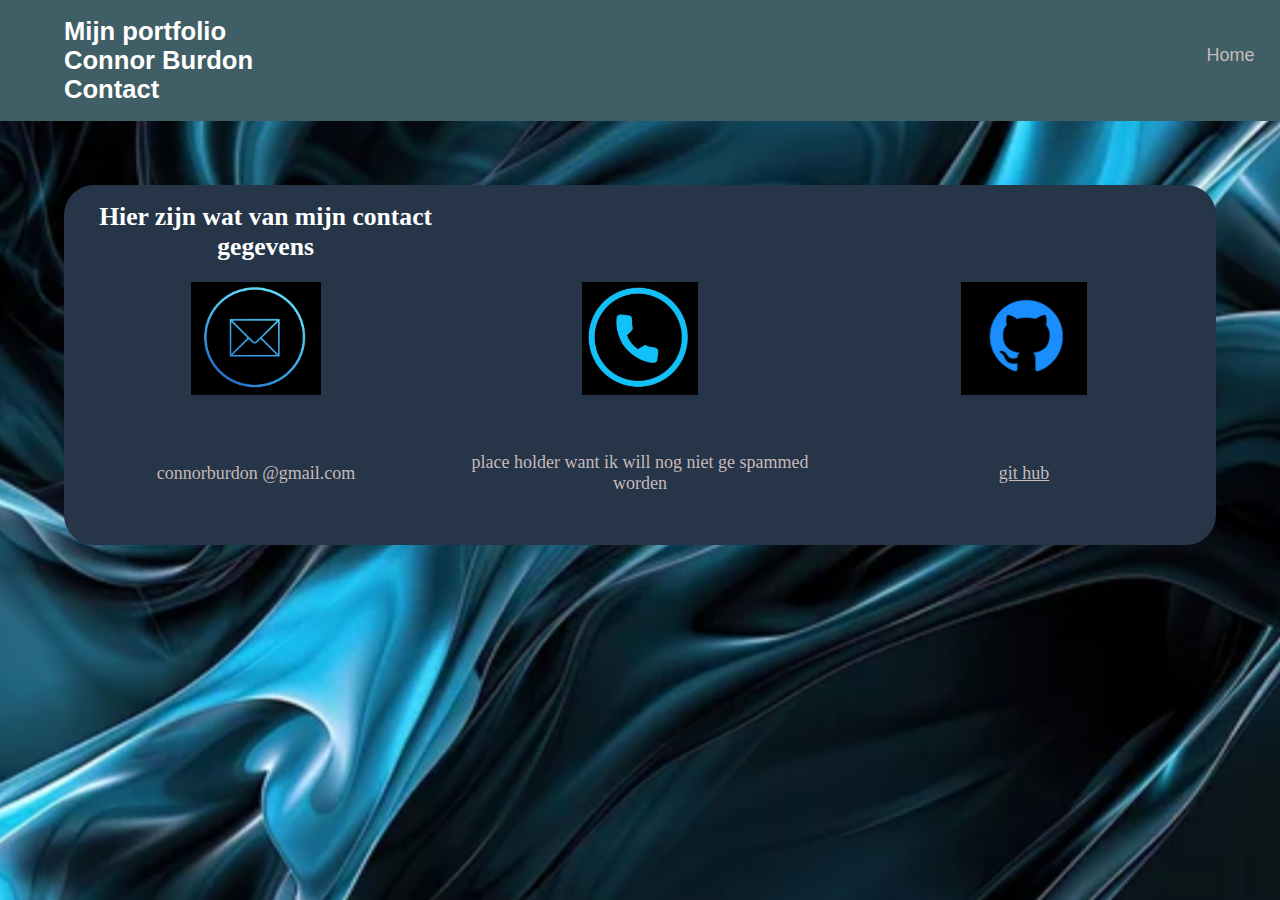
<file: contact.html>
<!DOCTYPE html>
<html lang="en">

<head>
    <meta charset="UTF-8">
    <meta name="viewport" content="width=device-width, initial-scale=1.0">
    <title>contact</title>
    <link rel="stylesheet" href="contact.css">
    <link rel="icon" type="icon" href="images/360_F_139642301_uNZWVsW4ob2xJgY7s6fsTmCcjwcBk3GV.jpg">
</head>

<body>
    <header>
        <h1><b>Mijn portfolio<br>Connor Burdon</b><br>Contact</h1>
        <nav><a class="link" href="index.html">Home</a></nav>
    </header>

    <div class="base"><h1 class="title">Hier zijn wat van mijn contact gegevens</h1>
    <img class="mail" src="images/mail.png" alt="mail"><p class="mailtekst">connorburdon @gmail.com</p>
    <img class="phone" src="images/phone.png" alt="phone"><p class="phonetekst">place holder want ik will nog niet ge spammed worden</p>
    <img class="github" src="images/git.png" alt="git"><a class="gittekst" href="https://github.com/connorburdon-sys">git hub</a></div>


</body>
</file>
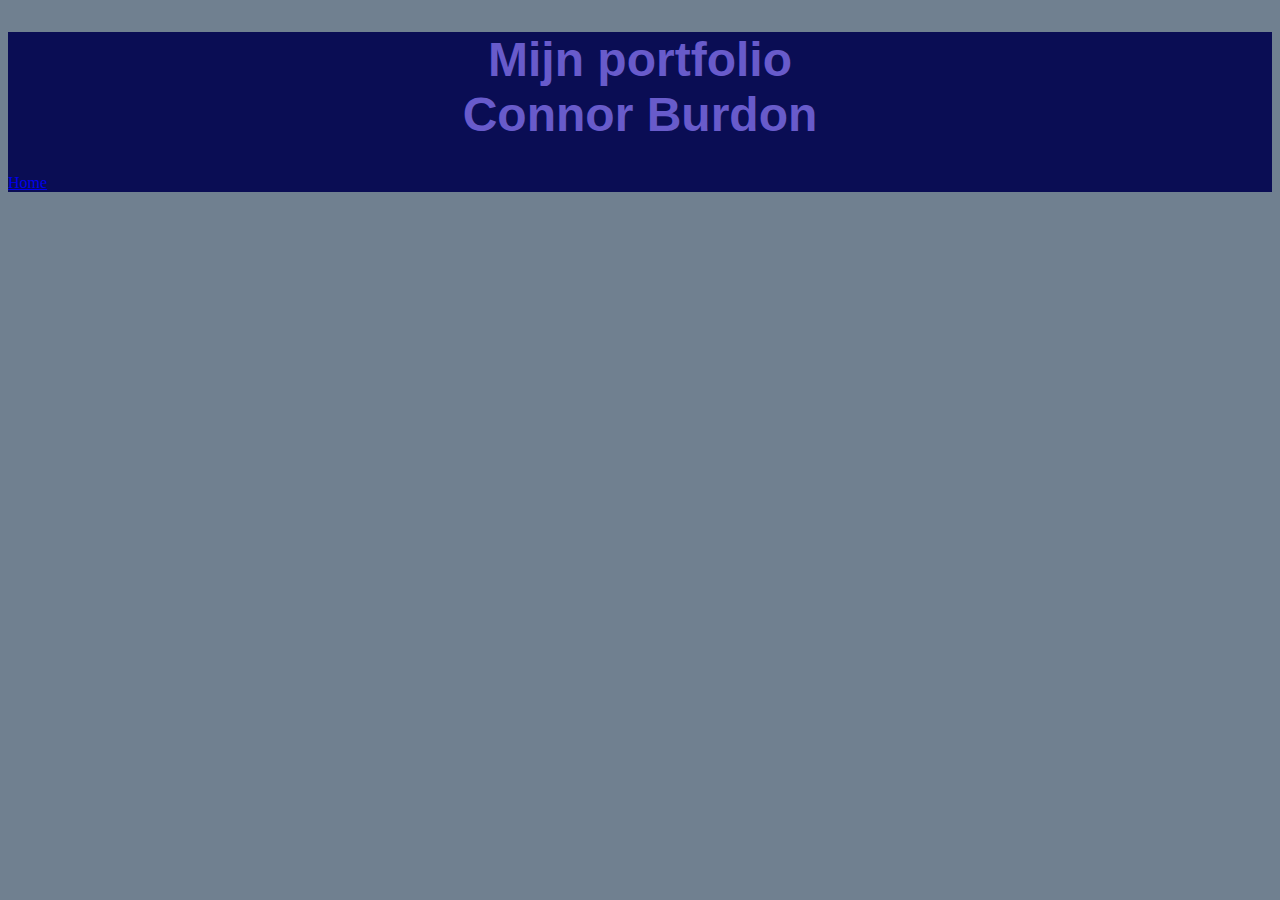
<file: projectpagina.html>
<!DOCTYPE html>
<html lang="en">

<head>
    <meta charset="UTF-8">
    <meta name="viewport" content="width=device-width, initial-scale=1.0">
    <title>Portfolio</title>
    <link rel="stylesheet" href="style.css">


</head>

<body>
 <header>
        <h1><b>Mijn portfolio<br>Connor Burdon</b></h1>
        <a class="link" href="homepage.html">Home</a>
    </header>

      <div class="base" class="projecten">
        <div class="end3" class="end"></div><div class=triangle2></div>
</body>

</html>
</file>
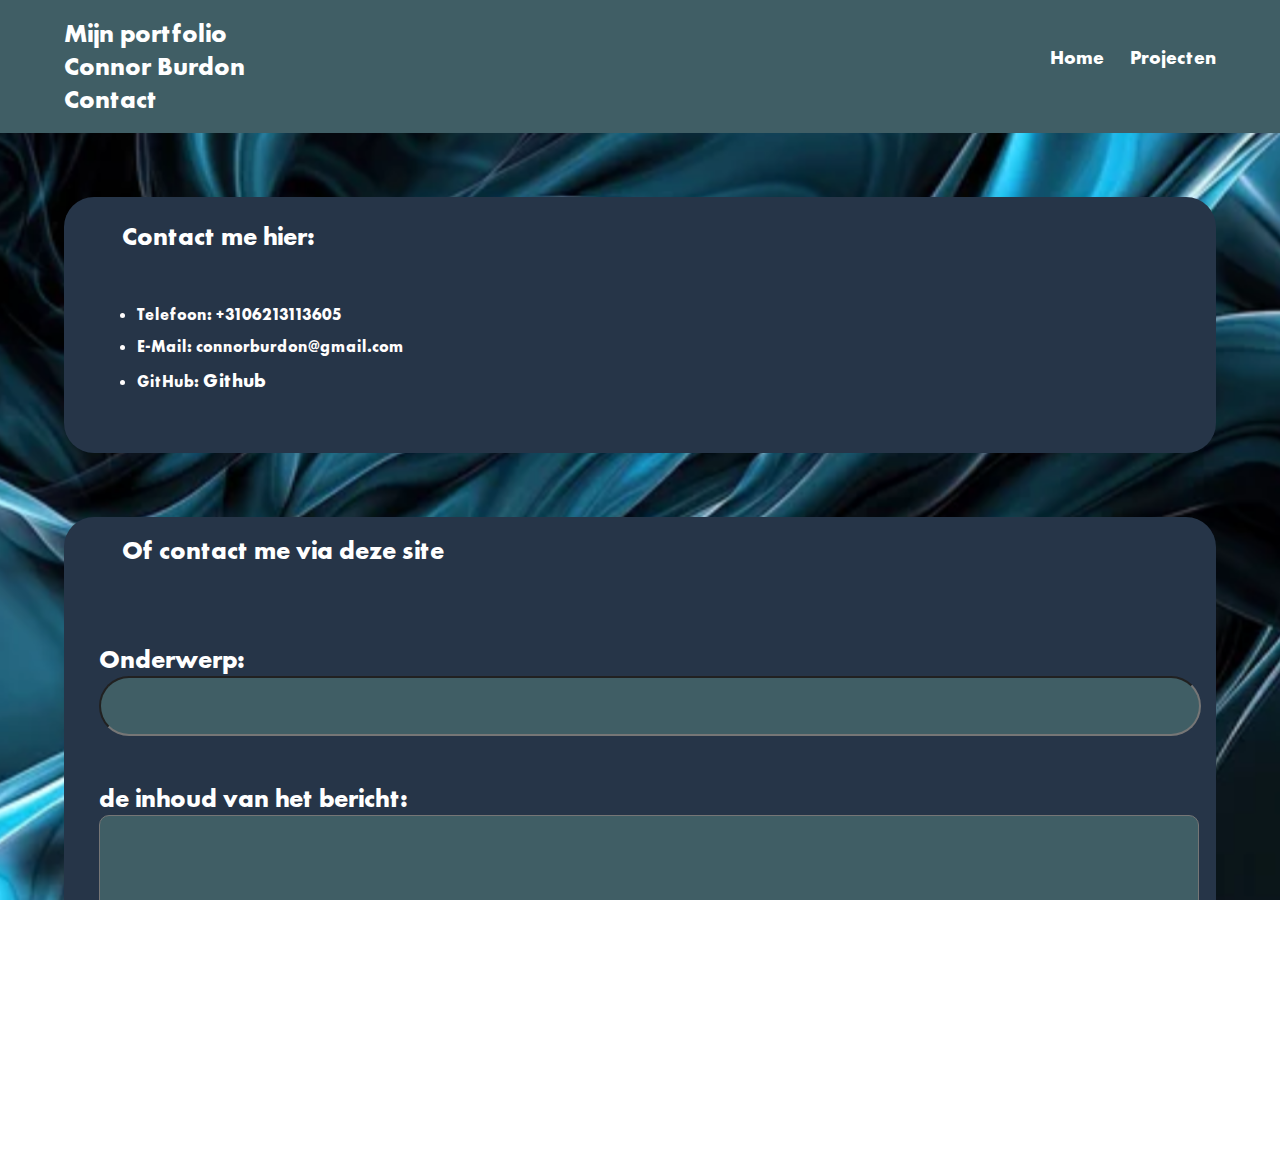
<file: Contact/contact.html>
<!DOCTYPE html>
<html lang="en">

<head>
  <meta charset="UTF-8">
  <meta name="viewport" content="width=device-width, initial-scale=1.0">
  <title>contact</title>
  <link rel="stylesheet" href="contact.css">
  <link rel="icon" type="icon" href="/images/logo.jpg">
</head>

<body>
  <header>
    <h1><b>Mijn portfolio<br>Connor Burdon</b><br>Contact</h1>
    <nav><a class="link" href="/Homepage/index.html">Home</a> 
    <a class="link" href="/project/projectpagina.html">Projecten</a></nav>
  </header>

  <div class="base">
  <h1 class="title">Contact me hier:</h1>
  <ul>
  <li>
  Telefoon:    +3106213113605
  </li>
  <li>
  E-Mail:      connorburdon@gmail.com
  </li>
  <li>
  
GitHub:     <a class="link" href="https://github.com/connorburdon-sys">Github</a>
  </li>
  </ul>
  </div>

  <div id="base2">
    <h1 class="title2">Of contact me via deze site</h1>
    <form action="https://formspree.io/f/xrboyrqv" method="POST">
      <label class="label2">
        Onderwerp:
        <input type="onderwerp" name="onderwerp">
      </label>
      <label class="label3">
        de inhoud van het bericht:
        <textarea name="message"></textarea>
      </label class="label4">
      <button class="bevestig" type="submit">Stuur bericht</button>
    </form>

</body>
</file>
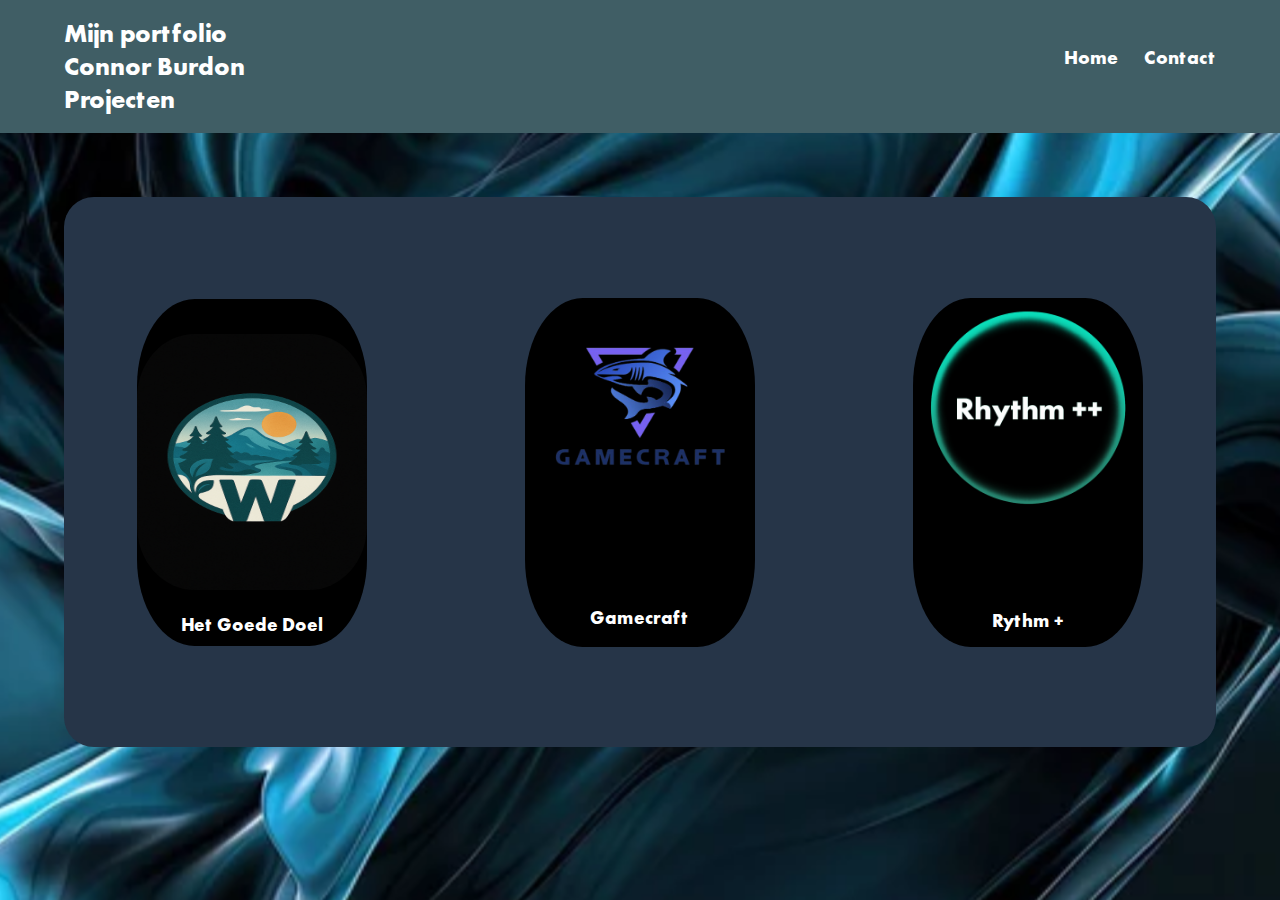
<file: project/projectpagina.html>
<!DOCTYPE html>
<html lang="en">
<link rel="icon" type="icon" href="/images/logo.jpg">

<head>
  <meta charset="UTF-8">
  <meta name="viewport" content="width=device-width, initial-scale=1.0">
  <title>Portfolio</title>
  <link rel="stylesheet" href="projectpagina.css">


</head>

<body>
  <header>
    <h1><b>Mijn portfolio<br>Connor Burdon</b><br>Projecten</h1>
    <nav><a class="link" href="/Homepage/index.html">Home</a>
          <a class="link" href="/Contact/contact.html">Contact</a></nav>
  </header>

  <div class="base" class="projecten">
    <button id="prev"><</button>

    <div class="goededoel proj"><a target="_blank" href="https://604915.klas4s25.ictcollege-amersfoort.nl/goededoel/"><img
          class="goededoelimg" src="/images/goededoel.png" alt="goededoel"></a>
      <h3 class="iri">Het Goede Doel</h3>
    </div>
    

    <div class="gamecraft proj"><a target="_blank" href="https://604915.klas4s25.ictcollege-amersfoort.nl/goededoel/"><img
          class="gamecraftimg" src="/images/Gamecraft.png" alt="Gamecraft"></a>
      <h3>Gamecraft</h3>
    </div>

    <div class="game proj"><a target="_blank" href="https://604915.klas4s25.ictcollege-amersfoort.nl/goededoel/"><img
          class="gameimg" src="/images/game.png" alt="game"></a>
      <h3>Rythm +</h3>
    </div>

    <button id="next">></button>
  </div>




 <script>
let plaatjes = document.getElementsByClassName("proj");
let teller = 0;

function toonPlaatje() {
    for (let i = 0; i < plaatjes.length; i++) {
        plaatjes[i].style.display = "none";
    }
    plaatjes[teller].style.display = "inline-block";
}

if (window.innerWidth < 850) {

    document.getElementById("next").onclick = function () {
        teller++;
        if (teller >= plaatjes.length) teller = 0;
        toonPlaatje();
    };

    document.getElementById("prev").onclick = function () {
        teller--;
        if (teller < 0) teller = plaatjes.length - 1;
        toonPlaatje();
    };

    toonPlaatje();

} else {
    for (let i = 0; i < plaatjes.length; i++) {
        plaatjes[i].style.display = "inline-block";
    }

    let button1= document.getElementById("next")
    let button2= document.getElementById("prev")

    button1.style.display= "none"
    button2.style.display= "none"
}
</script>
</file>
<file: contact.css>
html,
body {
    overflow-x: hidden;
    overflow-y: hidden;
    height: 100%;
    width: 100%;
    margin: 0%;
    background: url(images/Schermafbeelding\ 2025-10-29\ 143323.png);
     background-size: cover;
  background-position: center;   
  background-repeat: no-repeat; 
  background-attachment: fixed;  
  height: 100vh;                 
  margin: 0;        
}

h2 {
    color: #C5BABA;
    font-size: 1.5vw;
}

header {
    background-color: #405E65;
    width: 100vw;
    height:fit-content;
    font-family: 'Montserrat', Arial, sans-serif;
    display: flex;
    flex-direction: row;
    justify-content: space-between;
    align-content: center;
}


h1 {
    color: white;
    margin-left: 5%;
    font-size: 2vw;
}

.base {
    background-color: #263548;
    gap: 1vw;
    margin-top: 5%;
    margin-left: 5%;
    width: clamp(50px, 90vw, 5000px);
    height: 40vh;
    border-radius: 30px;
display: grid; 
  grid-auto-columns: 1fr; 
  grid-template-columns: 1fr 1fr 1fr; 
  grid-template-rows: 20% 45% 30%; 
  gap: 0px 0px; 
  grid-template-areas: 
    "title . ."
    "mail phone git"
    "mailtext phonetext gittext"; 
align-items: center;
justify-items: center;
text-align:center ;}

    .title{grid-area:title;
    margin-top:10% ;}

    .mail{grid-area:mail ;}

    .mailtekst{grid-area:mailtext ;}

    .phone{grid-area:phone;}

    .phonetekst{grid-area:phonetext;}

    .github{grid-area:git;}

    .gittekst{grid-area:gittext;}

.base:hover {
    background-color: #2a859a;
    transition: 0.3s;
}

.base:active {
    background-color: #206474;
    transition: 0.3s;
}

p {
    color: #C5BABA;
    font-size: 2vh;
}

nav {
    color: #D9D9D9;
    display: inline;
    text-decoration: none;
    font-family: 'Franklin Gothic Medium', 'Arial Narrow', Arial, sans-serif;
    word-spacing: 2%;
    margin-top: 5vh;
    margin-right: 2vw;
}

a{color: #C5BABA;
    font-size: 2vh;
}

.link{text-decoration: none;}

.link:hover {
    color: #58bbcfd4;
    text-decoration: wavy;
    text-decoration: none;
    transition: 0.3s;
    font-size: large;
}

.link:active {
    color: #52657f;
    text-decoration: none;
    font-size: x-large;
}

.link:visited {
    color: #a9acb4;
    text-decoration: none;
}

img{height:70%}

@media screen and (max-width: 700px) {

    img {
        height:40% ;
    }

    .base2 {height:fit-content ;}

}

@media screen and (max-width: 500px) {

    img {
        height:30% ;
    }

    .base2 {height:fit-content ;}

}
</file>
<file: style.css>
body{background-color:slategray; }

        h1{color:rgb(104, 91, 203); text-align:center; font-family:Impact, Haettenschweiler, 'Arial Narrow Bold', sans-serif; font-size:300%;}
        h2{color:rgb(104, 91, 203); text-align:center; font-family:Impact, Haettenschweiler, 'Arial Narrow Bold', sans-serif; font-size:200%;}
        h6{color:rgb(104, 91, 203); text-align:center; font-family:Impact, Haettenschweiler, 'Arial Narrow Bold', sans-serif; font-size:100%;}

        div{ text-align:center; 
            font-family:Impact, Haettenschweiler, 'Arial Narrow Bold', sans-serif;
        position:fixed; width:190px; height:80;
        top:105px; left:1080px; 
        background-color: cornflowerblue;
        border-right-color: darkblue;
        border-radius: 30px;}

        header{background-color:rgb(10, 13, 84); }

        nav{background-color:rgb(100, 91, 203); }
        nav ul{list-style-type:circle; margin:0; padding:0; overflow:hidden; }
        
        main{font-family: Impact, Haettenschweiler, 'Arial Narrow Bold', sans-serif;
        background-color:rgb(104, 91, 203);}
        footer{background-color:rgb(10, 13, 84); }
        aside{background-color:cornflowerblue; border-radius:30px; margin:20px; padding:20px;}
        img {
    animation: spin 2s linear infinite;
}

@keyframes spin {
    0% { transform: rotate(0deg);}
    100% { transform: rotate(360deg);}
}
</file>
<file: Contact/contact.css>
html,
body {
    overflow-x: hidden;
    height: 100%;
    width: 100%;
    margin: 0%;
    background: url(/images/Background.png);
    background-size: cover;
    background-position: center;
    background-repeat: no-repeat;
    background-attachment: fixed;
    height: 100vh;
    margin: 0;
font-family: "Futara";
}

@font-face {
  font-family: "Futara";
  src: url(/Font/FuturaCyrillicBold.ttf);
}

h2 {
    color: #ffffff;
    font-size: 1.5vw;
}

header {
  background-color: #405e65;
  width: 100vw;
  height: fit-content;
  display: flex;
  flex-direction: row;
  justify-content: space-between;
  align-content: center;
}


h1 {
    color: white;
    margin-left: 5%;
    font-size: 2vw;
}

.base {
    background-color: #263548;
    gap: 1vw;
    margin-top: 5%;
    margin-left: 5%;
    width: clamp(50px, 90vw, 5000px);
    height: 40vh;
    border-radius: 30px;
    display: flex;
    grid-auto-columns: 1fr;
    grid-template-columns: 1fr 1fr 1fr;
    grid-template-rows: 20% 45% 30%;
    gap: 0px 0px;
    flex-direction: column;
}

.title {
    grid-area: title;
    margin-top: 2%;
    margin-bottom: 3%;
}


.base:hover, #base2:hover{
  background-color: #48575a;
  transition: 0.3s;
}

.base:active, #base2:active{
  background-color: #272e30;
  transition: 0.3s;
}

p {
    color: #ffffff;
    font-size: 2vh;
}

nav {
  color: #d9d9d9;
  display: flex;
  flex-direction: row;
  text-decoration: none;
  font-family: "Futara";
  margin-top: 5vh;
  margin-right: 5vw;
  gap: 2vw;
}


.link {
  font-size: 1.5vw;
  text-decoration: none;
  color: #ffffff;
}

.link:hover {
  color: #58bbcfd4;
  text-decoration: wavy;
  text-decoration: none;
  transition: 0.3s;
}

.link:active {
  color: #52657f;
  text-decoration: none;
}

.link:visited {
  color: #ffffff;
  text-decoration: none;
}

li{color: #fffdfd;
margin-left: 3%;
margin-bottom: 1%;}

label {
    display: flex;
    flex-direction: column;
    color: #ffffff;
    font-size: 2vw;
    width: 100%;
    margin-left: 3%;
    margin-bottom: 1%;
}

input {
    background-color: #405e65;
    color: #C5BABA;
    font-size: 1vh;
    border-radius: 33px;
    width: 95%;
    height: 6vh;
    margin-bottom: 3%;
    font-family:"Futara";
}

input:focus{
    border-radius:5px;
    transition:0.2s;
}

textarea {
  background-color: #405e65;
    color: #C5BABA;
    font-size: 1vh;
    border-radius: 10px;
    width: 95%;
    height: 12vh;
    resize:none;
    font-family:"Futara";
}

textarea:focus{
    border-radius:5px;
    transition:0.2s;
}


.bevestig {
   background-color: #405e65;
    color: #ffffff;
    font-family: "Futara";
    font-size: 2vh;
    height: 6vh;
    width: 80%;
    border-radius: 33px;
    grid-area: button;
    margin-left: 10%;
    margin-top: 2%;
}

.bevestig:hover {
    color: #fffdfd;
    background-color: #272e30;
    transition:0.4s;
}

.bevestig:active {
    background-color: #384346;
    transition:0.2s;
}

#base2 {
    display: grid;
    background-color: #263548;
    gap: 1vw;
    margin-top: 5%;
    margin-left: 5%;
    margin-bottom: 2%;
    width: clamp(50px, 90vw, 5000px);
    border-radius: 30px;
    height: 70vh;
    grid-auto-columns: 1fr;
    grid-template-columns: 1fr;
    grid-template-rows: 20% 1fr;
    gap: 0px 0px;
    grid-template-areas:
        "title "
        " label1 "
    ;
    justify-items: stretch;
}

.label1 {
    grid-area: label1;
}

.label2 {
    grid-area: label2;
}

.title2 {
    grid-area: title;
    margin-left: 5%;
}

::-webkit-scrollbar {
  background-color: #405e65;
}

::-webkit-scrollbar-thumb {
  background-color: #263548;
  border-radius: 10px;
}

@media screen and (max-width:1500px){
    .base{height: 20vw;}
}

@media screen and (max-width:600px) {
    nav{flex-direction: column; 
    margin-top: 4%;}


  h1 {
    font-size: 4.5vw;
    text-align: center;
  }

  p {
    font-size: 3.5vw;
    text-align: center;
  }

  .link {
    font-size: 3vw;
  }

    .base{text-align: center;
    height: fit-content;}

    .title{margin-top: 5%;
    margin-left:0%;}

    li{padding: 5%;
    margin-left:0%;}

    #base2{height: 70%;}

    .label1,.label2,.label3{font-size:3vw;
    margin-left:1%;}

    input, textarea, button{margin-left:0%;
    padding: 5%;
    width: 80%;}

    input{height: 2vw;
    margin-left: 4%;}

    textarea{margin-left: 4%;}


    .bevestig {
        margin-left: 0%;
        padding: 5%;
        width: 80%;
    }
  
    .btntxt{margin-top: -3%;}
    
}

@media screen and (max-width:500px) {
    ::-webkit-scrollbar{display: none;}
}

@media screen and (min-height:1000px){
    #base2{height:50vh;}
}
</file>
<file: project/projectpagina.css>
html,
body {
    overflow-x: hidden;
    height: 100%;
    width: 100%;
    margin: 0%;
    background: url(/images/Background.png);
    background-size: cover;
    background-position: center;
    background-repeat: no-repeat;
    background-attachment: fixed;
    height: 100vh;
    margin: 0;
    font-family: "Futara";
}

@font-face {
  font-family: "Futara";
  src: url(/Font/FuturaCyrillicBold.ttf);
}

h1 {
    color: white;
    margin-left: 5%;
    font-size: 2vw;
}

header {
  background-color: #405e65;
  width: 100vw;
  height: fit-content;
  display: flex;
  flex-direction: row;
  justify-content: space-between;
  align-content: center;
}

.base {
    background-color: #263548;
    display: flex;
    gap: 1vw;
    border-radius: 30px;
    justify-content: space-around;
    align-items: center;
    width: clamp(100px, 90vw, 5000px);
    height: clamp(70vh, 70vh, 2500px);
    margin: auto;
    margin-top: 3%;
    padding: 0%;
}

.base:hover {
  background-color: #48575a;
  transition: 0.3s;
}

.base:active {
  background-color: #272e30;
  transition: 0.3s;
}

nav {
  color: #d9d9d9;
  display: flex;
  flex-direction: row;
  text-decoration: none;
  font-family: "Futara";
  margin-top: 5vh;
  margin-right: 5vw;
  gap: 2vw;
}

.link {
  font-size: 1.5vw;
  text-decoration: none;
  color: #ffffff;
}

.link:hover {
  color: #58bbcfd4;
  text-decoration: wavy;
  text-decoration: none;
  transition: 0.3s;
}

.link:active {
  color: #52657f;
  text-decoration: none;
}

.link:visited {
  color: #ffffff;
  text-decoration: none;
}

.goededoel{background-color: black;
height: 60%;
width:20%;
border-radius: 25%;}

.goededoelimg{width:100%;
height: auto;
margin-top:-4%;
border-radius: 25%;}

.gamecraft{background-color: black;
height: 63.5%;
width:20%;
border-radius: 25%;}

.gamecraftimg{width:100%;
height: auto;
margin-top: 35%;
margin-bottom:40%;}

.game{background-color: black;
height: 63.5%;
width:20%;
border-radius: 25%;}

.gameimg{width:100%;
height: auto;
margin-top: 25%;
margin-bottom:25%;}

h3{text-align: center;
color: #ffffff;}

button {
  background-color: #21365fd2;
  color: white;
  border-radius: 50px;
  margin-top: 50%;
}

button:hover {
  background-color: #272e30;
  transition: 0.3s;
}

@media screen and (max-height:575px){
    .gamecraftimg{margin-bottom:45%;}
    .gameimg     {margin-bottom:25%;}
}

@media screen and (min-height:688px) {
    .goededoel{height:63% ;}
    .goededoelimg{height: 70%;}
    .base{margin-top: 8%;}
}

@media screen and (max-height:700px) {
    .base{height:400px;
    margin-top:10% ;}
}

@media screen and (min-height:800px) {
    .base{
    margin-top:5%;
  margin-bottom: 5%;}
    .goededoelimg{margin-top: 15%;
    height: 25vw;}
}

@media screen and (max-width:850px) {
    .proj{width: 40%;
         border-radius: 10%;}
    .goededoelimg{margin-top: 0%;
    height: 100%;}
    .gameimg{margin-top:0%;}
    .gamecraftimg{margin-top:15%;}
    .base{height:70%;}
     button{margin-top:-10%;}
    nav{flex-direction: column;
    margin-top:2%;}

.link{font-size:2.5vw;}
 h1{font-size:3vw;}}

@media screen and (min-width:1000px) {
.base{height:550px;}
.gamecraftimg{margin-top:10%;}
.gameimg{margin-top:0%;}
.goededoelimg{margin-top:15%;
height: 20vw;}
}

@media screen and (max-height:800px) {
    .goededoelimg{height: 60%;}
    .gamecraftimg{margin-bottom: 0%;}
    .gameimg{margin-bottom: 0%;}
}
</file>
